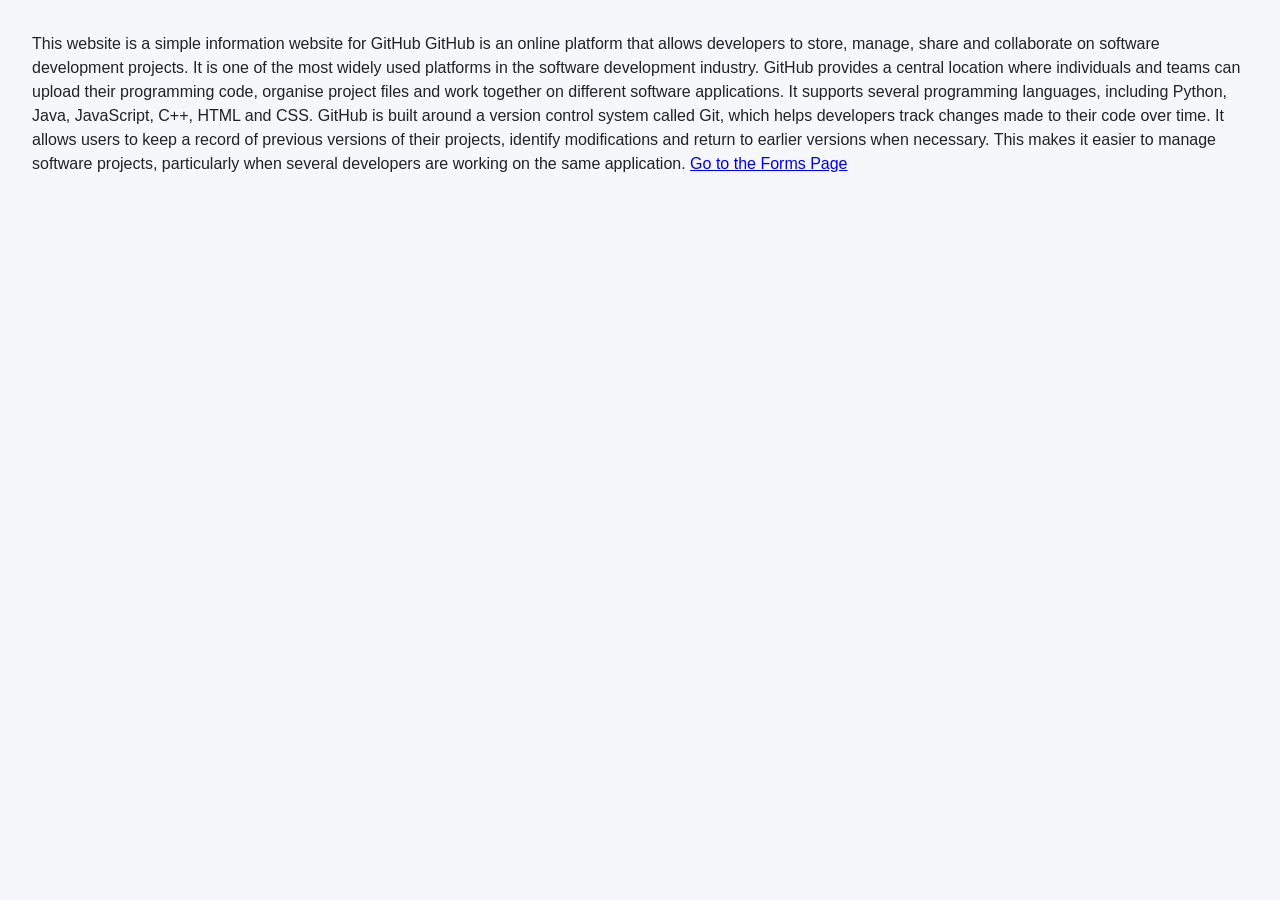
<file: index.html>
<!DOCTYPE html>
<html lang="en">
<link rel="stylesheet" href="style.css">
<head>This website is a simple information website for GitHub</head>
<body>GitHub is an online platform that allows developers to store, manage, share and collaborate on software development projects. It is one of the most widely used platforms in the software development industry. GitHub provides a central location where individuals and teams can upload their programming code, organise project files and work together on different software applications. It supports several programming languages, including Python, Java, JavaScript, C++, HTML and CSS.

GitHub is built around a version control system called Git, which helps developers track changes made to their code over time. It allows users to keep a record of previous versions of their projects, identify modifications and return to earlier versions when necessary. This makes it easier to manage software projects, particularly when several developers are working on the same application.</body>
<a href="page 2.html">Go to the Forms Page</a>
</html>
</file>
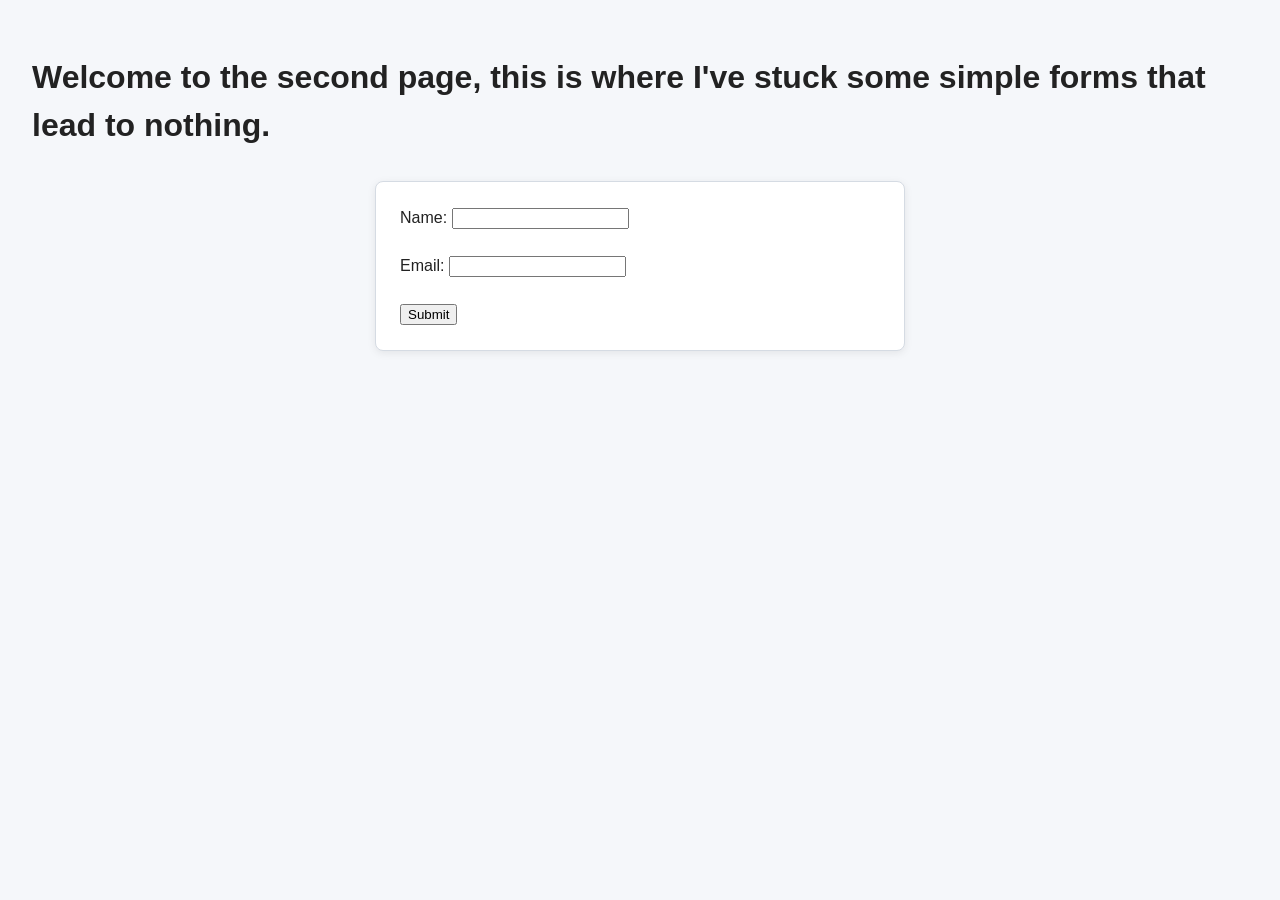
<file: page 2.html>
<!DOCTYPE html>
<html lang="en">
<head>
    <link rel="stylesheet" href="style.css">
    <meta charset="UTF-8">
    <meta name="viewport" content="width=device-width, initial-scale=1.0">
    <title>Forms Page</title>
</head>
<body>
    <h1>Welcome to the second page, this is where I've stuck some simple forms that lead to nothing.</h1>
    <form action="/submit" method="post">
        <label for="name">Name:</label>
        <input type="text" id="name" name="name"><br><br>
        <label for="email">Email:</label>
        <input type="email" id="email" name="email"><br><br>
        <input type="submit" value="Submit">
</file>
<file: style.css>
body {
	margin: 0;
	padding: 2rem;
	background-color: #f5f7fa;
	color: #222;
	font-family: Arial, sans-serif;
	line-height: 1.5;
}

form {
	max-width: 480px;
	margin: 2rem auto;
	padding: 1.5rem;
	background-color: #fff;
	border: 1px solid #d5dbe3;
	border-radius: 8px;
	box-shadow: 0 2px 8px rgb(0 0 0 / 8%);
}
</file>
